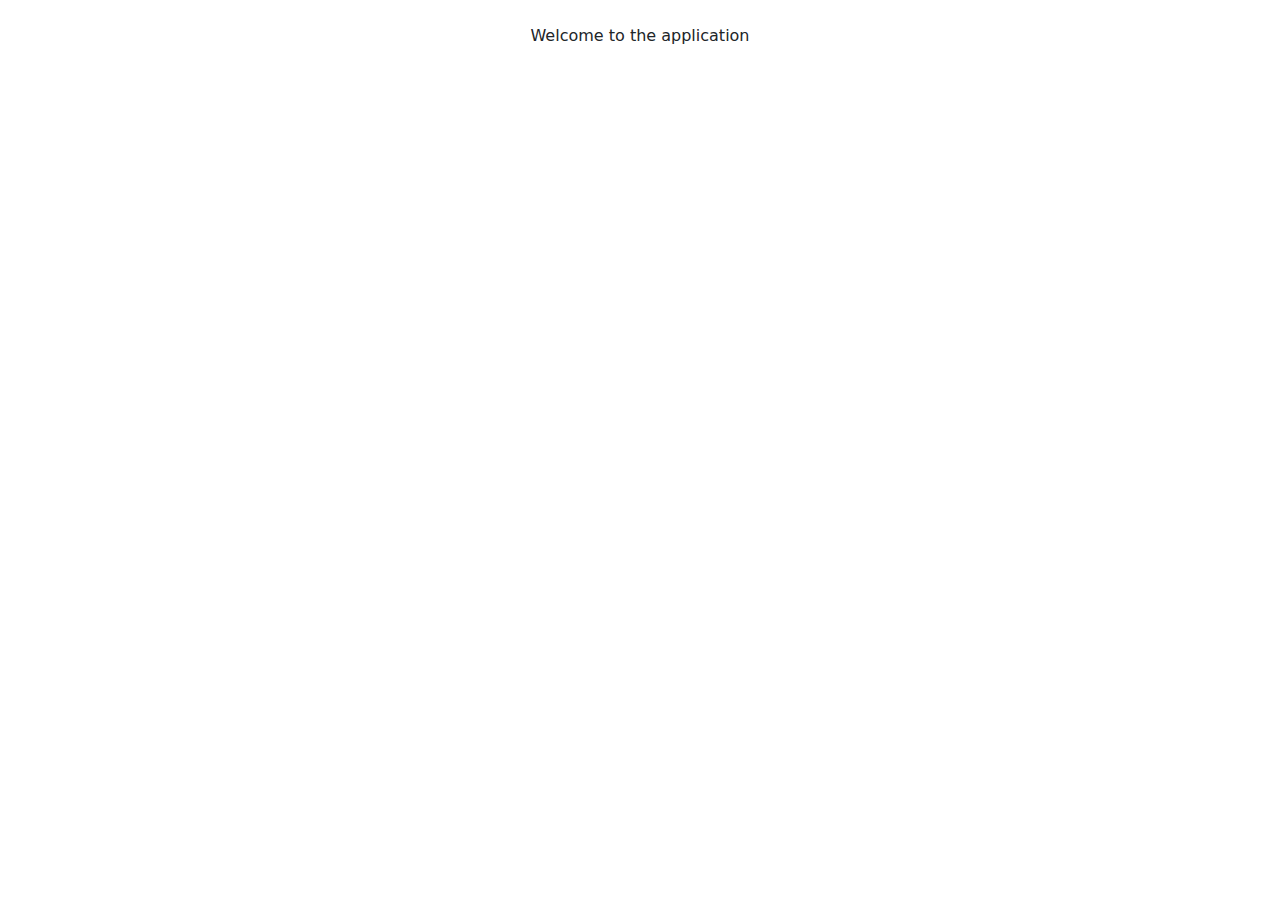
<file: src/main/resources/templates/home/index.html>
<!DOCTYPE html>

<html lang="en" xmlns:th="http://www.thymeleaf.org">

<head>

    <meta charset="UTF-8">

    <meta name="viewport" content="width=device-width, initial-scale=1.0">


    <!-- Bootstrap CSS -->

    <link href="https://cdn.jsdelivr.net/npm/bootstrap@5.3.0-alpha1/dist/css/bootstrap.min.css" rel="stylesheet" crossorigin="anonymous">


    <!-- Custom CSS -->

    <link rel="stylesheet" th:href="@{/css/app.css}">


    <title th:text="${title} ?: 'Online Store'"></title>

</head>

<body>

<div th:replace="~{fragments/header :: header}"></div>


<div class="container my-4">

    <div class="text-center">

        Welcome to the application

    </div>

</div>


<div th:replace="~{fragments/footer :: footer}"></div>

</body>

</html>
</file>
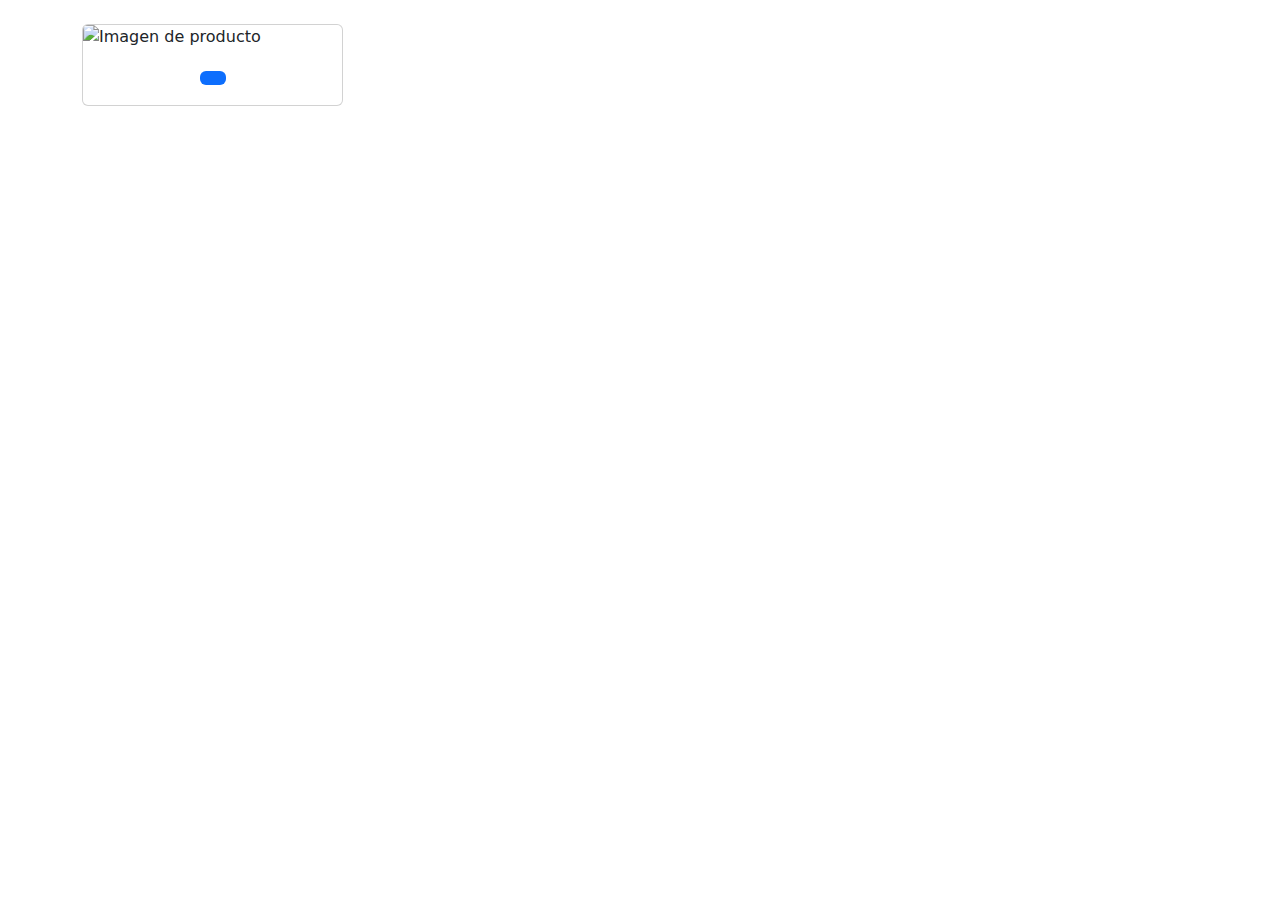
<file: src/main/resources/templates/product/index.html>
<!DOCTYPE html>

<html lang="en" xmlns:th="http://www.thymeleaf.org">

<head>

    <meta charset="UTF-8">

    <meta name="viewport" content="width=device-width, initial-scale=1.0">


    <!-- Bootstrap CSS -->

    <link href="https://cdn.jsdelivr.net/npm/bootstrap@5.3.0-alpha1/dist/css/bootstrap.min.css" rel="stylesheet" crossorigin="anonymous">


    <!-- Custom CSS -->

    <link rel="stylesheet" th:href="@{/css/app.css}">


    <title th:text="${title}"></title>

</head>

<body>

<div th:replace="~{fragments/header :: header}"></div>


<div class="container my-4">

    <h2 class="text-center" th:text="${subtitle}"></h2>

    <div class="row">

        <div class="col-md-4 col-lg-3 mb-2" th:each="product : ${products}">

            <div class="card">

                <img th:src="${product.img}" class="card-img-top img-card" alt="Imagen de producto">

                <div class="card-body text-center">

                    <a th:href="@{/products/{id}(id=${product.id})}"

                       class="btn bg-primary text-white"

                       th:text="${product.name}">

                    </a>

                </div>

            </div>

        </div>

    </div>

</div>


<div th:replace="~{fragments/footer :: footer}"></div>

</body>

</html>
</file>
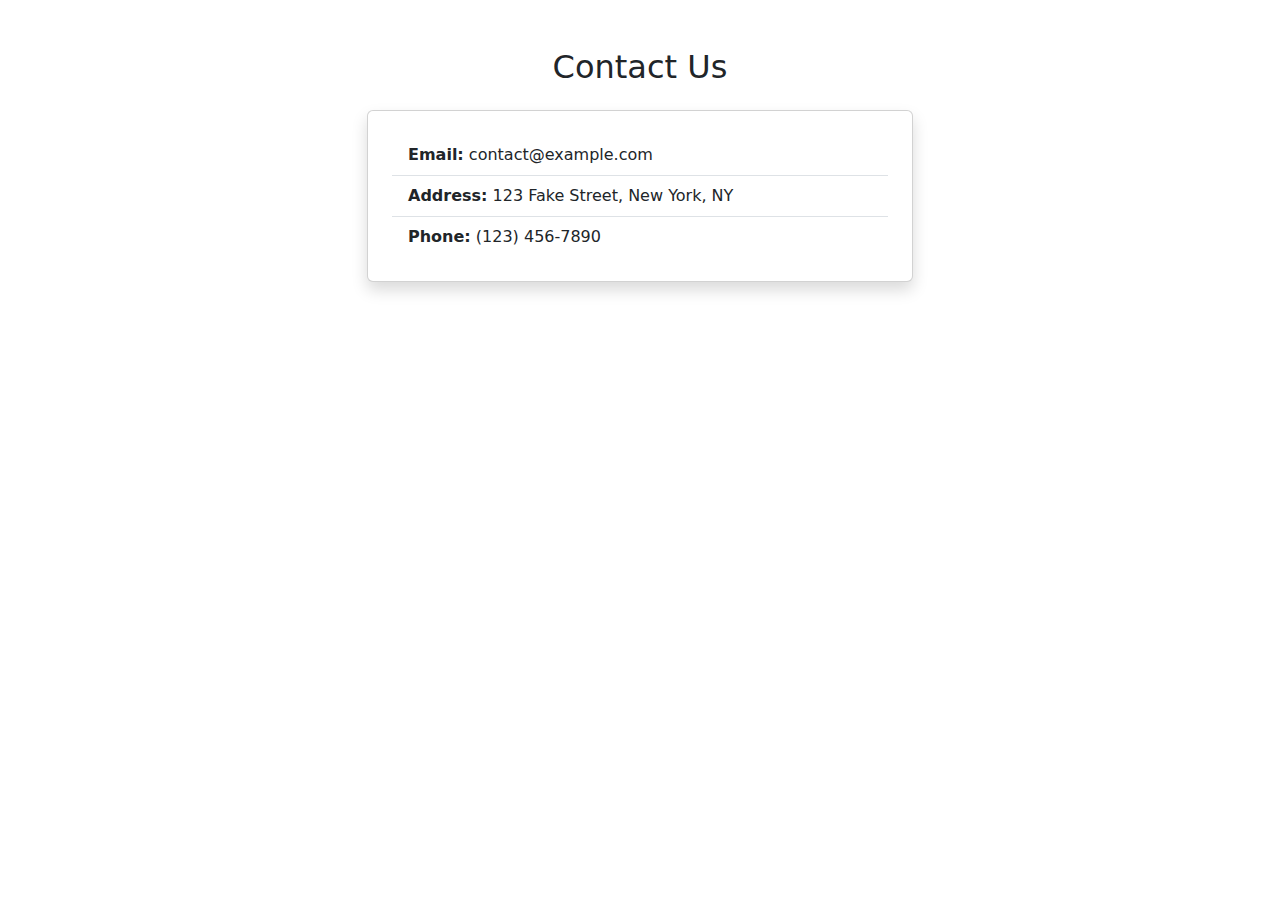
<file: src/main/resources/templates/home/about.html>
<!DOCTYPE html>
<html lang="en" xmlns:th="http://www.thymeleaf.org">
<head>
    <meta charset="UTF-8">
    <meta name="viewport" content="width=device-width, initial-scale=1.0">

    <!-- Bootstrap CSS -->
    <link href="https://cdn.jsdelivr.net/npm/bootstrap@5.3.0-alpha1/dist/css/bootstrap.min.css" rel="stylesheet" crossorigin="anonymous">

    <!-- Custom CSS -->
    <link rel="stylesheet" th:href="@{/css/app.css}">

    <title>Contact Us</title>
</head>
<body>

<div th:replace="~{fragments/header :: header}"></div>

<div class="container my-5">
    <h2 class="text-center mb-4">Contact Us</h2>
    <div class="row justify-content-center">
        <div class="col-lg-6">
            <div class="card shadow p-4">
                <ul class="list-group list-group-flush">
                    <li class="list-group-item">
                        <strong>Email:</strong> contact@example.com
                    </li>
                    <li class="list-group-item">
                        <strong>Address:</strong> 123 Fake Street, New York, NY
                    </li>
                    <li class="list-group-item">
                        <strong>Phone:</strong> (123) 456-7890
                    </li>
                </ul>
            </div>
        </div>
    </div>
</div>

<div th:replace="~{fragments/footer :: footer}"></div>

</body>
</html>
</file>
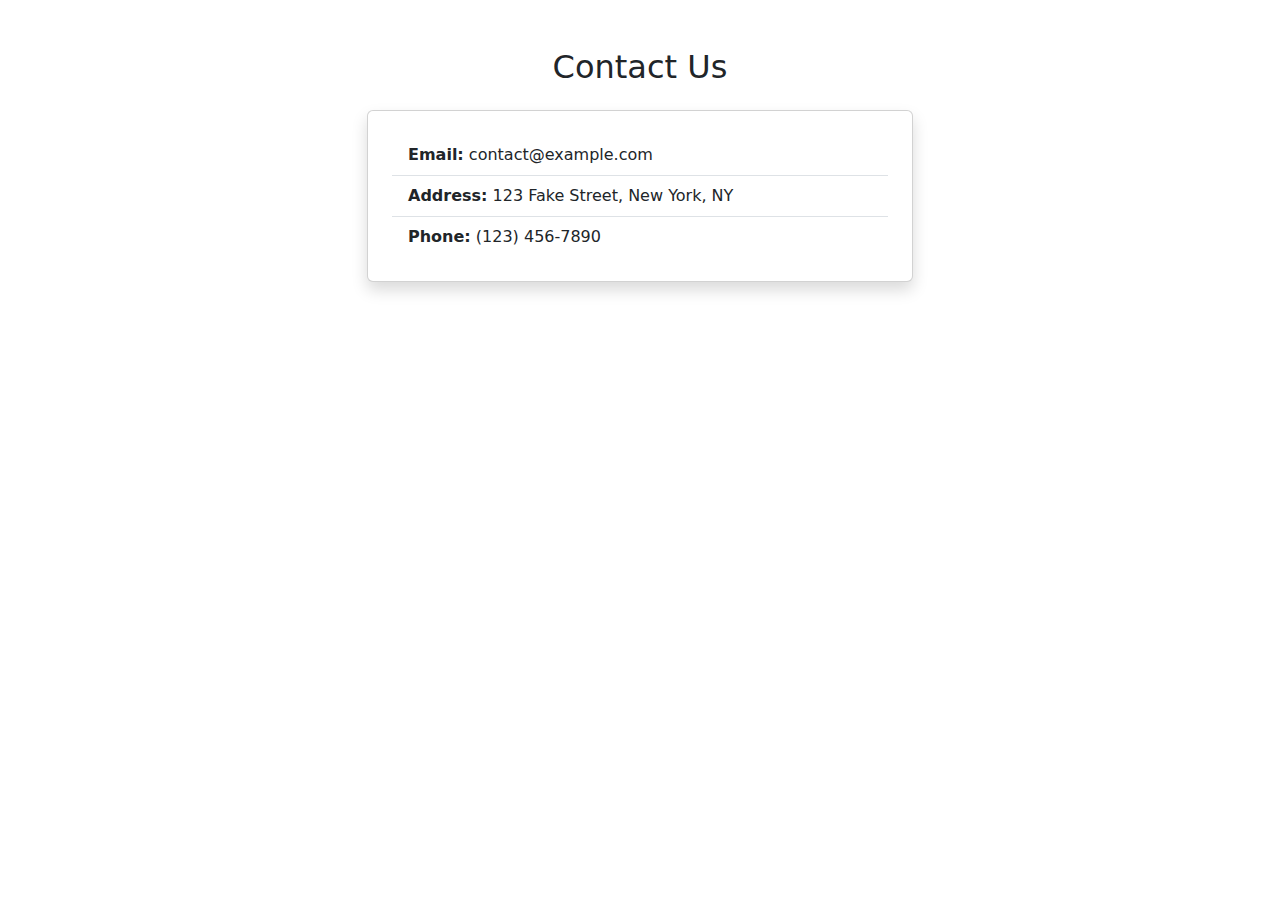
<file: src/main/resources/templates/home/contact.html>
<!DOCTYPE html>
<html lang="en" xmlns:th="http://www.thymeleaf.org">
<head>
    <meta charset="UTF-8">
    <meta name="viewport" content="width=device-width, initial-scale=1.0">

    <!-- Bootstrap CSS -->
    <link href="https://cdn.jsdelivr.net/npm/bootstrap@5.3.0-alpha1/dist/css/bootstrap.min.css" rel="stylesheet" crossorigin="anonymous">

    <!-- Custom CSS -->
    <link rel="stylesheet" th:href="@{/css/app.css}">

    <title>Contact Us</title>
</head>
<body>

<div th:replace="~{fragments/header :: header}"></div>

<div class="container my-5">
    <h2 class="text-center mb-4">Contact Us</h2>
    <div class="row justify-content-center">
        <div class="col-lg-6">
            <div class="card shadow p-4">
                <ul class="list-group list-group-flush">
                    <li class="list-group-item">
                        <strong>Email:</strong> contact@example.com
                    </li>
                    <li class="list-group-item">
                        <strong>Address:</strong> 123 Fake Street, New York, NY
                    </li>
                    <li class="list-group-item">
                        <strong>Phone:</strong> (123) 456-7890
                    </li>
                </ul>
            </div>
        </div>
    </div>
</div>

<div th:replace="~{fragments/footer :: footer}"></div>

</body>
</html>
</file>
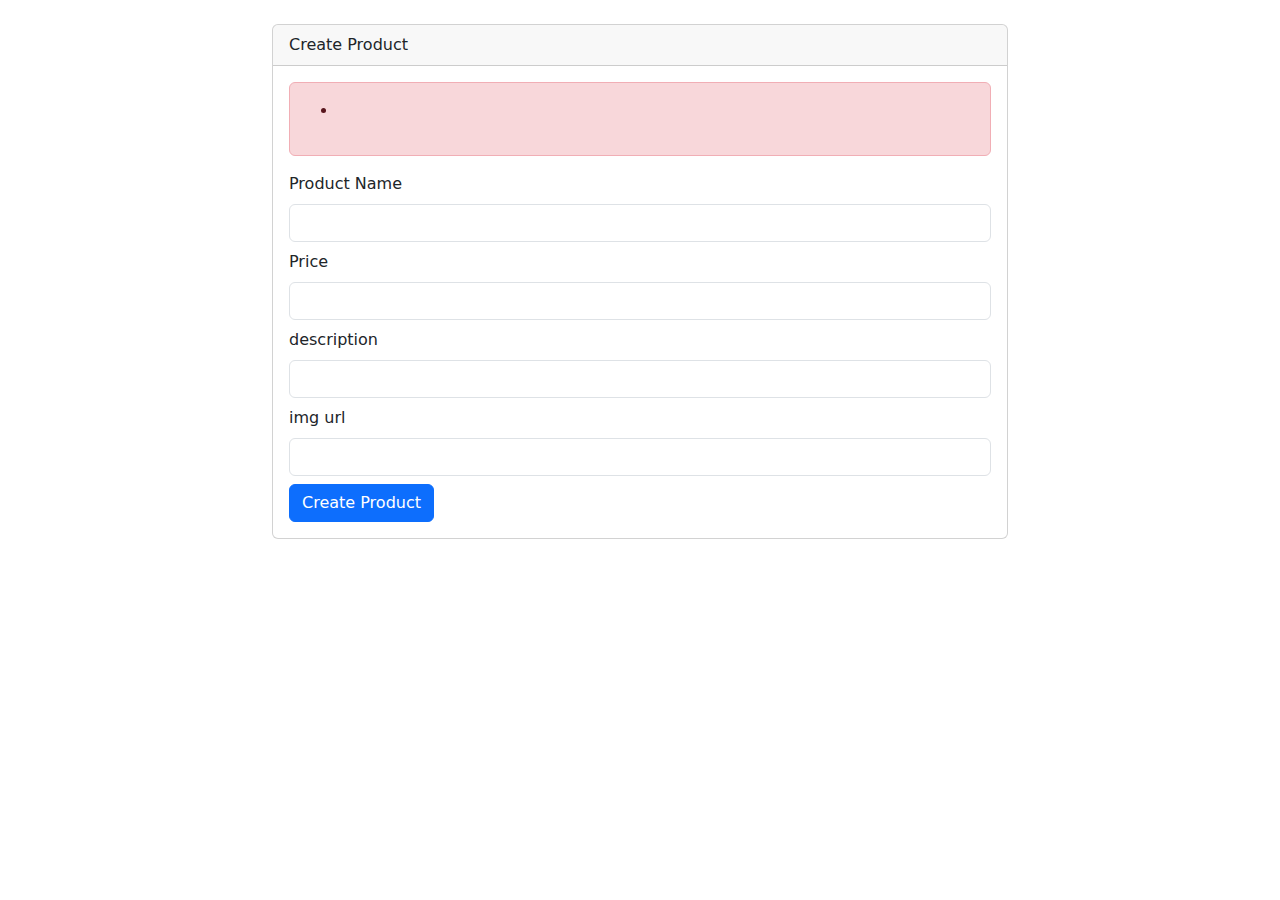
<file: src/main/resources/templates/product/create.html>
<!DOCTYPE html>
<html lang="en" xmlns:th="http://www.thymeleaf.org">
<head>
  <meta charset="UTF-8">
  <meta name="viewport" content="width=device-width, initial-scale=1.0">

  <!-- Bootstrap CSS -->
  <link href="https://cdn.jsdelivr.net/npm/bootstrap@5.3.0-alpha1/dist/css/bootstrap.min.css" rel="stylesheet" crossorigin="anonymous">

  <!-- Custom CSS -->
  <link rel="stylesheet" th:href="@{/css/app.css}">

  <title th:text="${title}"></title>
</head>

<body>

<div th:replace="~{fragments/header :: header}"></div>

<div class="container my-4">
  <div class="row justify-content-center">
    <div class="col-md-8">
      <div class="card">
        <div class="card-header">Create Product</div>
        <div class="card-body">
          <form th:action="@{/products/save}" method="post" th:object="${productForm}" id="productForm">

            <!-- Error alert for validation -->
            <div th:if="${#fields.hasErrors('*')}" class="alert alert-danger">
              <ul>
                <li th:each="err : ${#fields.errors('*')}" th:text="${err}"></li>
              </ul>
            </div>

            <!-- Product Name -->
            <div class="mb-2">
              <label for="name" class="form-label">Product Name</label>
              <input type="text" id="name" class="form-control" th:field="*{name}" required>
            </div>

            <!-- Price -->
            <div class="mb-2">
              <label for="price" class="form-label">Price</label>
              <input type="number" id="price" class="form-control" th:field="*{price}" min="1" required>
              <div id="priceError" class="text-danger"></div> <!-- Mensaje de error -->
            </div>





            <div class="mb-2">
              <label for="description" class="form-label">description</label>
              <input type="text" id="description" class="form-control" th:field="*{description}" min="1" required>
              <div  class="text-danger"></div> <!-- Mensaje de error -->
            </div>

            <div class="mb-2">
              <label for="img" class="form-label">img url</label>
              <input type="text" id="img" class="form-control" th:field="*{img}" min="1" required>
              <div  class="text-danger"></div> <!-- Mensaje de error -->
            </div>





            <!-- Submit button -->
            <input type="submit" class="btn btn-primary" value="Create Product">
          </form>
        </div>
      </div>
    </div>
  </div>
</div>

<div th:replace="~{fragments/footer :: footer}"></div>

<script>
  // JavaScript validation for price before form submit
  document.getElementById("productForm").addEventListener("submit", function(event) {
    let price = document.getElementById("price").value;
    let priceError = document.getElementById("priceError");

    // Check if price is valid
    if (price <= 0 || isNaN(price)) {
      event.preventDefault(); // Prevent form submission
      priceError.textContent = "The price must be greater than 0";
    } else {
      priceError.textContent = ""; // Clear error message if valid
    }
  });
</script>

</body>
</html>
</file>
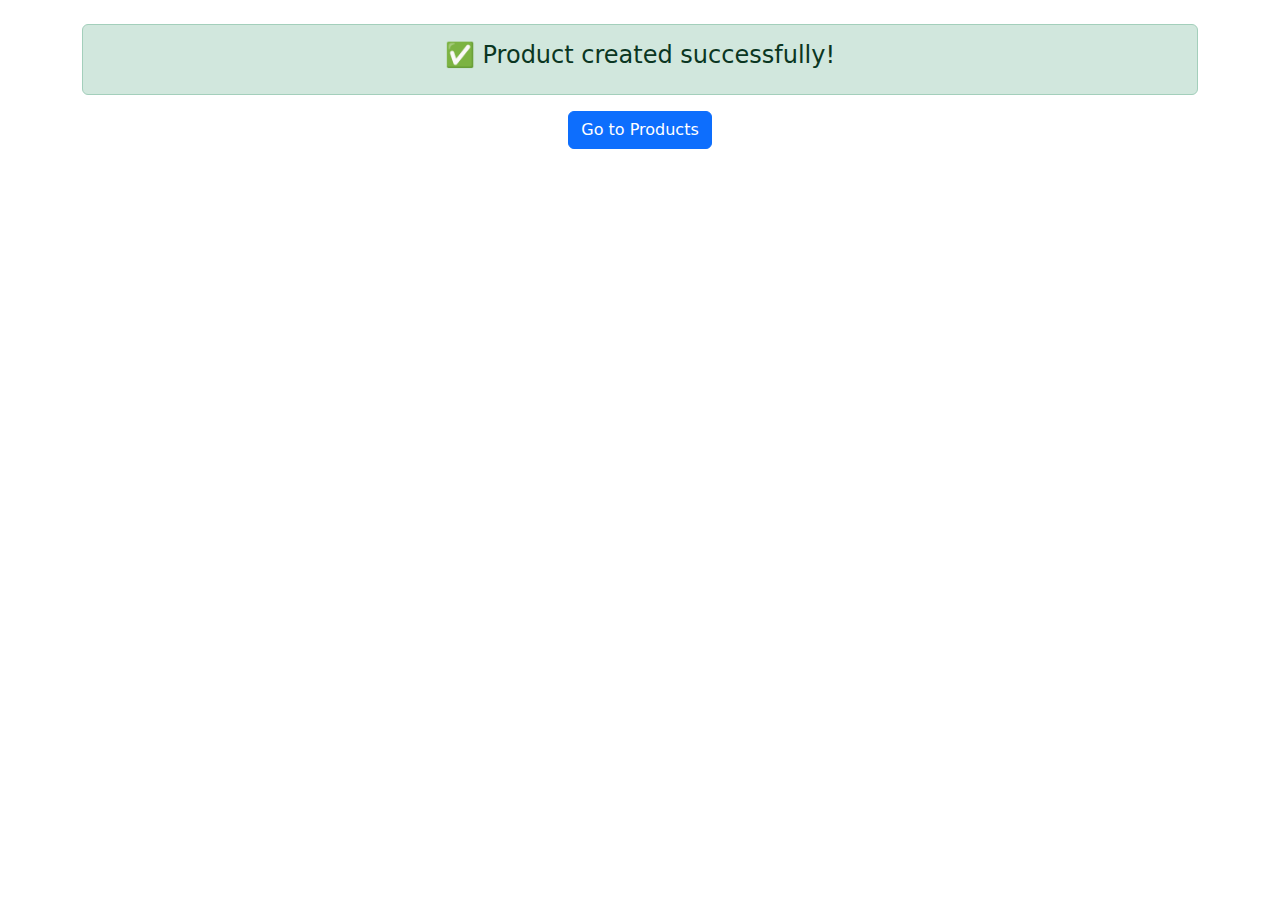
<file: src/main/resources/templates/product/created.html>
<!DOCTYPE html>
<html lang="en" xmlns:th="http://www.thymeleaf.org">

<head>
    <meta charset="UTF-8">
    <meta name="viewport" content="width=device-width, initial-scale=1.0">

    <!-- Bootstrap CSS -->
    <link href="https://cdn.jsdelivr.net/npm/bootstrap@5.3.0-alpha1/dist/css/bootstrap.min.css" rel="stylesheet" crossorigin="anonymous">

    <!-- Custom CSS -->
    <link rel="stylesheet" th:href="@{/css/app.css}">

    <title>Product Created</title>
</head>

<body>

<div th:replace="~{fragments/header :: header}"></div>

<div class="container my-4">
    <div class="alert alert-success text-center" role="alert">
        <h4>✅ Product created successfully!</h4>
    </div>
    <div class="text-center">
        <a th:href="@{/products}" class="btn btn-primary">Go to Products</a>
    </div>
</div>

<div th:replace="~{fragments/footer :: footer}"></div>

</body>
</html>
</file>
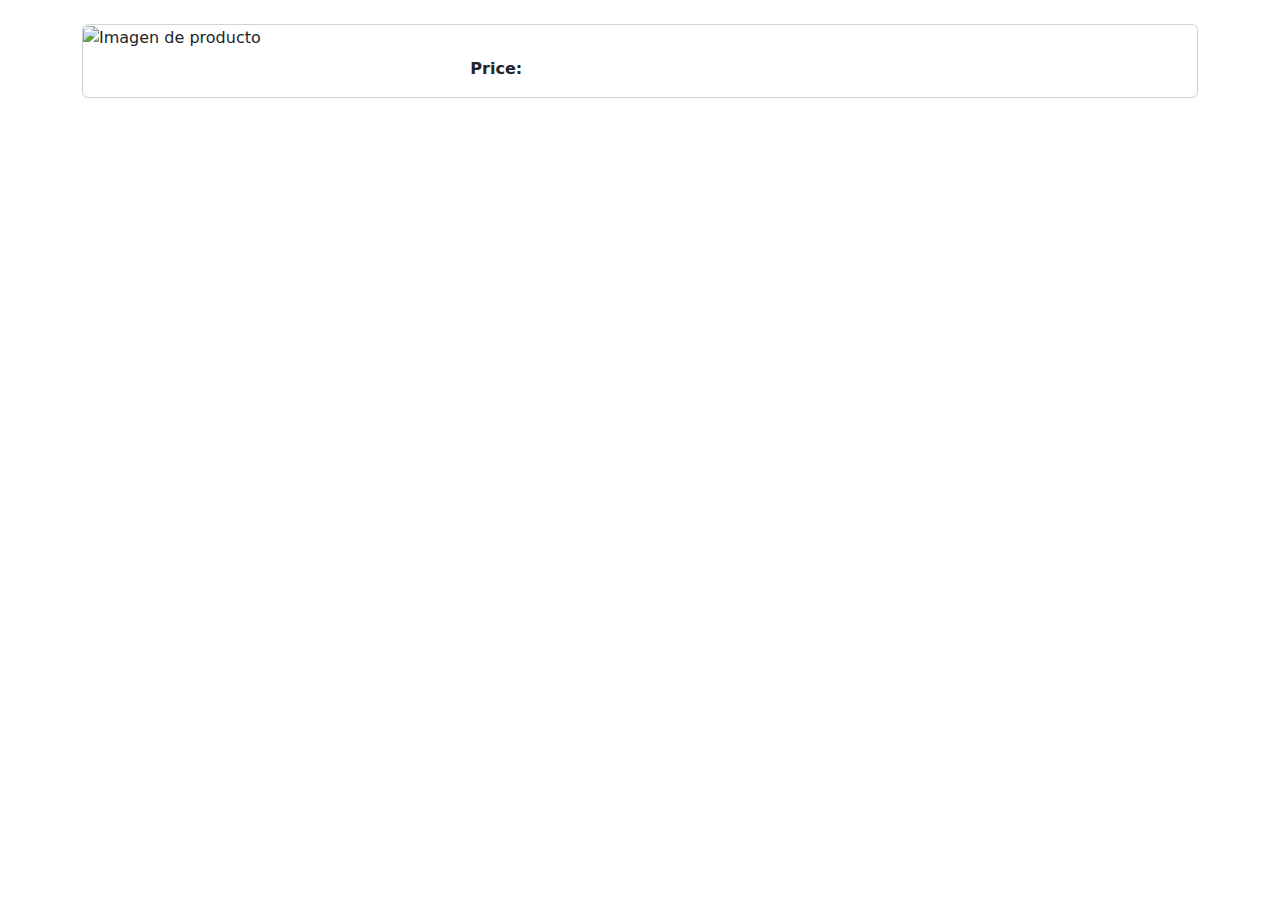
<file: src/main/resources/templates/product/show.html>
<!DOCTYPE html>
<html lang="en" xmlns:th="http://www.thymeleaf.org">

<head>
  <meta charset="UTF-8">
  <meta name="viewport" content="width=device-width, initial-scale=1.0">

  <!-- Bootstrap CSS -->
  <link href="https://cdn.jsdelivr.net/npm/bootstrap@5.3.0-alpha1/dist/css/bootstrap.min.css" rel="stylesheet" crossorigin="anonymous">

  <!-- Custom CSS -->
  <link rel="stylesheet" th:href="@{/css/app.css}">

  <title th:text="${title}"></title>
</head>

<body>

<div th:replace="~{fragments/header :: header}"></div>

<div class="container my-4">
  <div class="card mb-3">
    <div class="row g-0">
      <div class="col-md-4">
        <img th:src="${product.img}" class="card-img-top img-card" alt="Imagen de producto">
      </div>
      <div class="col-md-8">
        <div class="card-body">
          <!-- Product Name -->
          <h5 id="product-name" class="card-title" th:text="${product.name}"></h5>
          <p class="card-text" th:text="${product.description}"></p>
          <p class="card-text"><strong>Price: </strong><span id="product-price" th:text="${product.price}"></span></p>
        </div>
      </div>
    </div>
  </div>
</div>

<div th:replace="~{fragments/footer :: footer}"></div>

<script>
  document.addEventListener("DOMContentLoaded", function () {
    let price = parseFloat(document.getElementById("product-price").textContent);
    let productName = document.getElementById("product-name");

    if (price > 100) {
      productName.style.color = "red";
    }
  });
</script>

</body>
</html>
</file>
